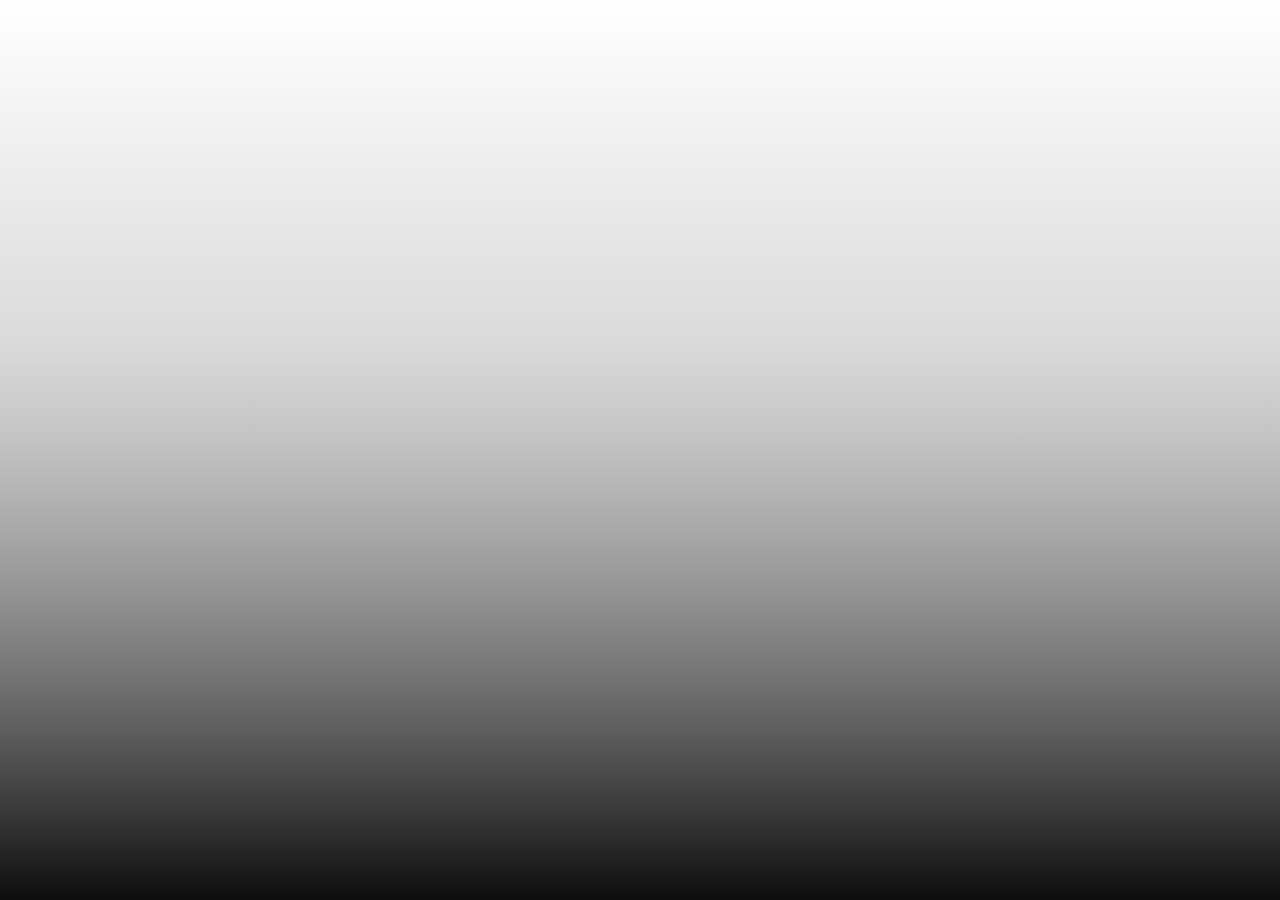
<file: index.html>
<!DOCTYPE html>
<html lang="en">
  <head>
    <meta charset="UTF-8" />
    <meta name="viewport" content="width=device-width, initial-scale=1.0" />
    <link rel="stylesheet" href="./css/styles.css" />
    <title>Chat</title>
  </head>
  <body>
    <div class="overlay">
      <div class="content">
        <button class="close-button">
          <svg class="close-icon" width="16" height="16">
            <use href="./sprite/sprite.svg#icon-add"></use>
          </svg>
        </button>
        <h1 class="title">Group name</h1>
        <p class="secondary_title">Members: <span>10</span></p>
        <div class="option-btn-wrapper">
          <button class="add-button">
            <svg class="close-icon" width="16" height="16">
              <use href="./sprite/sprite.svg#icon-add"></use>
            </svg>
          </button>
          <p>Add member</p>
        </div>
        <ul id="group_members"></ul>
      </div>
    </div>
    <script src="js/create_members_list.js" type="module"></script>
  </body>
</html>
</file>
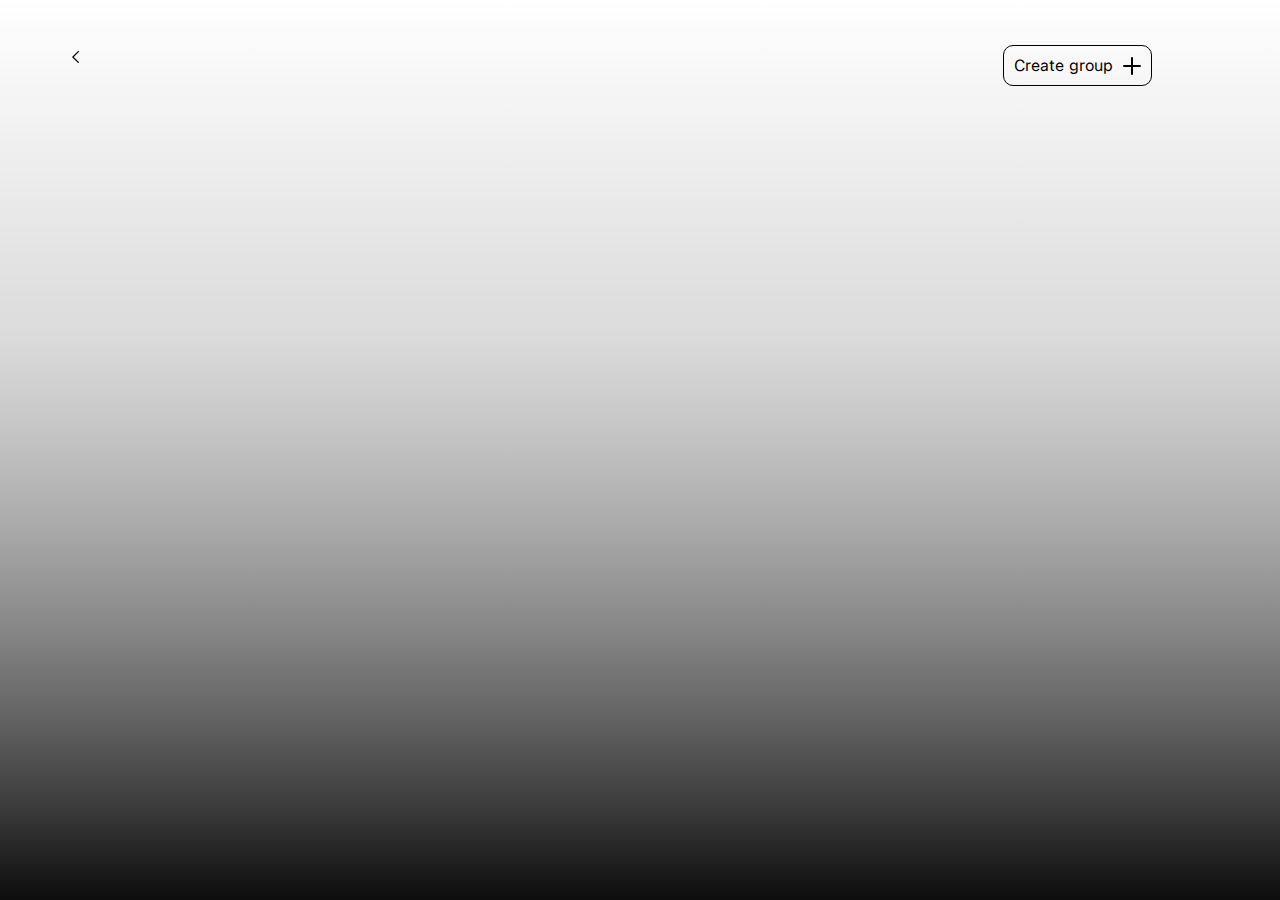
<file: groups_page.html>
<!DOCTYPE html>
<html lang="en">
  <head>
    <meta charset="UTF-8" />
    <meta name="viewport" content="width=device-width, initial-scale=1.0" />
    <link rel="stylesheet" href="./css/styles.css" />
    <title>Group</title>
  </head>

  <body>
    <a href="index.html" class="back_btn">
      <svg width="24" height="24">
        <use href="./sprite/sprite.svg#icon-arrow_back"></use>
      </svg>
    </a>
    <button
      href="index.html"
      class="add_group_btn"
      onclick="document.getElementById('overlay').style.display='flex'"
    >
      <span>Create group</span>
      <svg width="18" height="18">
        <use href="./sprite/sprite.svg#icon-add"></use>
      </svg>
    </button>
    <ul id="users_in_group"></ul>

    <div class="overlay" id="overlay">
      <div class="content">
        <button
          class="close-button"
          onclick="document.getElementById('overlay').style.display='none'"
        >
          <svg class="close-icon" width="16" height="16">
            <use href="./sprite/sprite.svg#icon-add"></use>
          </svg>
        </button>
        <h1 class="title">Create group</h1>

        <div class="option-btn-wrapper">
          <button class="add-button">
            <svg class="close-icon" width="16" height="16">
              <use href="./sprite/sprite.svg#icon-add"></use>
            </svg>
          </button>
          <p>Add member</p>
        </div>
        <ul id="group_members"></ul>
      </div>
    </div>
    <!-- <script src="js/create_members_list.js" type="module"></script> -->
    <script src="js/srv.js"></script>
    <script src="js/groups.js"></script>

    <script>
      groups.get_groups();
    </script>
  </body>
</html>
</file>
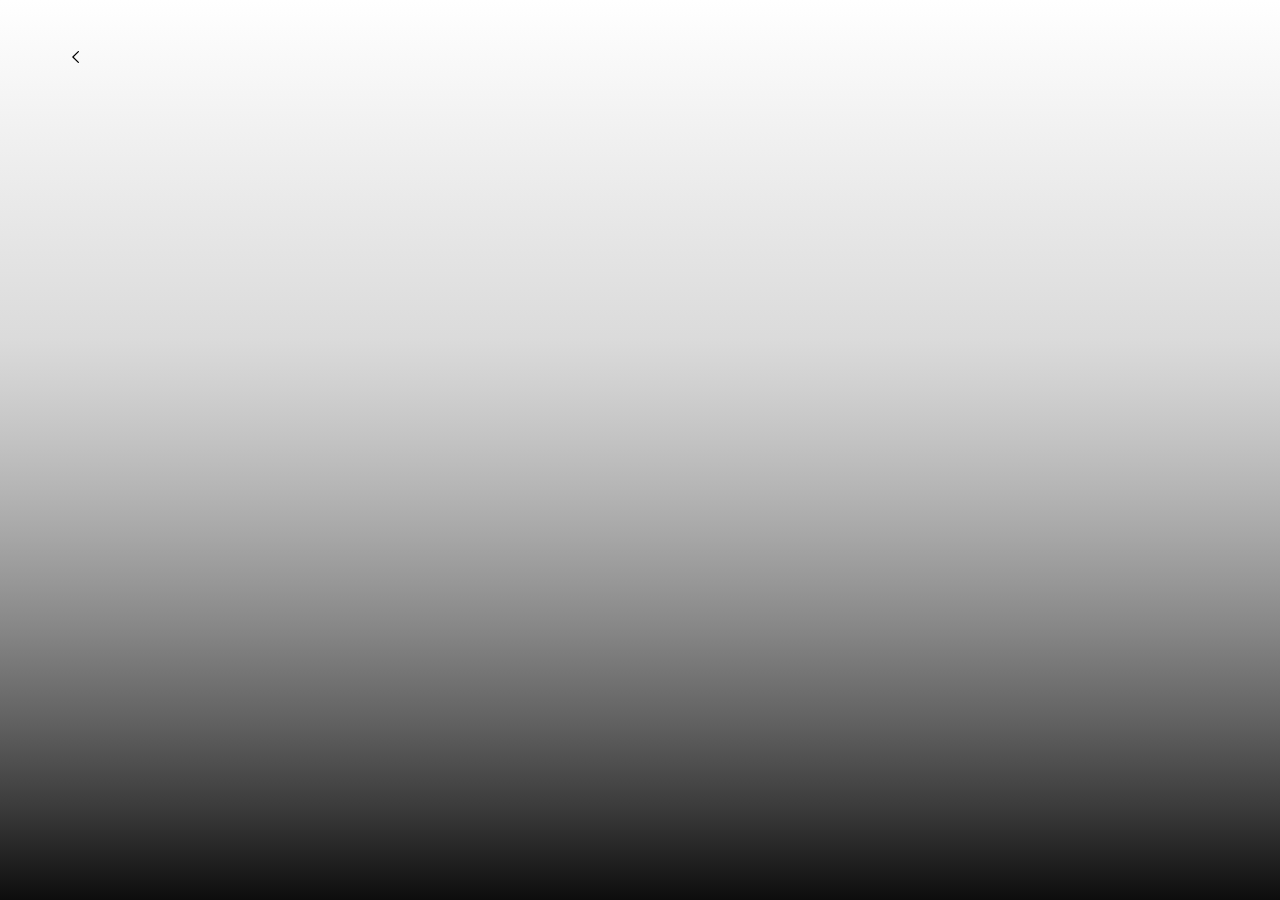
<file: users_page.html>
<!DOCTYPE html>
<html lang="en">
  <head>
    <meta charset="UTF-8" />
    <meta name="viewport" content="width=device-width, initial-scale=1.0" />
    <link rel="stylesheet" href="./css/styles.css" />
    <title>Users</title>
  </head>

  <body>
    <a href="index.html" class="back_btn">
      <svg width="24" height="24">
        <use href="./sprite/sprite.svg#icon-arrow_back"></use>
      </svg>
    </a>

    <!-- <div class="overlay">
    <div class="content">
      <button class="close-button">
        <svg class="close-icon" width="16" height="16">
          <use href="./sprite/sprite.svg#icon-add"></use>
        </svg>
      </button>
      <h1 class="title">Groups</h1>

      <div class="option-btn-wrapper">
        <button class="add-button">
          <svg class="close-icon" width="16" height="16">
            <use href="./sprite/sprite.svg#icon-add"></use>
          </svg>
        </button>
        <p>Add member</p>
      </div>
      <ul id="group_members"></ul>
    </div>
  </div> -->
    <script src="js/create_members_list.js" type="module"></script>

    <script src="js/srv.js"></script>
    <script src="js/groups.js"></script>

    <script>
      groups.get_groups();
    </script>
  </body>
</html>
</file>
<file: css/styles.css>
@font-face {
  font-family: SF-Pro;
  src: url('../fonts/SF_Pro_Text_Regular.otf') format('opentype');
}
body,
html {
  margin: 0;
  padding: 0;
  height: 100%;
  overflow: hidden;
}

button {
  padding: 0;
  margin: 0;
  outline: none;
  border: none;
  background-color: transparent;
  font-family: inherit;
  cursor: pointer;
}

a {
  text-decoration: none;
  color: inherit;
}

li,
ul,
p,
h1 {
  padding: 0;
  margin: 0;
  list-style: none;
}

* {
  box-sizing: border-box;
}

body {
  font-family: 'SF-Pro', BlinkMacSystemFont, 'Segoe UI', Roboto, Oxygen, Ubuntu,
    Cantarell, 'Open Sans', 'Helvetica Neue', sans-serif;
  -webkit-font-smoothing: antialiased;
  -moz-osx-font-smoothing: grayscale;
  position: relative;
  color: #212121;
  line-height: 1.5;
  background: linear-gradient(white, 70%, rgb(13, 13, 13));
  text-align: center;
  height: 100vh;
  padding-top: 50px;
  padding-bottom: auto;
}

.add_group_btn {
  position: absolute;
  display: flex;
  align-items: center;
  top: 5%;
  right: 10%;
  border: 1px solid black;
  border-radius: 10px;
  padding: 10px;
  transition: opacity 250ms cubic-bezier(0.075, 0.82, 0.165, 1);
  span {
    font-size: 16px;
    margin-right: 10px;
  }
}

.add_group_btn:hover {
  opacity: 0.7;
}

.navigation_link {
  display: inline-block;
  &:not(:last-child) {
    margin-right: 20px;
  }
  a {
    padding: 10px;
    border: 1px solid black;
    border-radius: 10px;
  }
}

.back_btn {
  position: absolute;
  top: 5%;
  left: 5%;
}

.title {
  margin-bottom: 15px;
}
.secondary_title {
  margin-bottom: 15px;
}

.overlay {
  position: fixed;
  top: 0;
  left: 0;
  width: 100%;
  height: 100%;
  background-color: rgba(0, 0, 0, 0.7);
  display: none;
  justify-content: center;
  align-items: center;
}

.content {
  position: relative;
  background-color: white;
  padding: 20px 40px;
  border-radius: 10px;
  width: 40%;
}

.content h1 {
  color: #333;
  font-size: 24px;
}

.close-button {
  position: absolute;
  padding: 10px;
  top: 15px;
  right: 15px;
  transform: rotate(45deg);
}

.add-button {
  padding: 8px;
  border: 1px solid black;
  border-radius: 5px;
  display: flex;
  align-items: center;
  justify-content: center;
  margin-right: 10px;
}

.option-btn-wrapper {
  display: flex;
  align-items: center;
  margin-bottom: 15px;
}

.member {
  display: flex;
  align-items: center;
  justify-content: space-between;
  position: relative;
  font-size: 18px;
  &:not(:last-child) {
    margin-bottom: 10px;
  }
}

#users_in_group {
  display: grid;
  grid-template-columns: auto;
  gap: 4px;
  width: 100%;
  max-width: 600px;
  margin: 0 auto;
}

.group-header,
.group-row {
  display: grid;
  grid-template-columns: 50px 1fr 100px 40px;
  background-color: #f5f5f5;
  padding: 8px;
  border-bottom: 1px solid #eee;
}

.group-header {
  font-weight: bold;
  background: #f5f5f5;
  border-bottom: 1px solid #eee;
}

.header-cell {
  &:nth-child(2) {
    text-align: left;
  }
}

.btn_wrapper {
  display: flex;
  align-items: center;
  justify-content: space-between;
}

.cell {
  overflow: hidden;
  text-overflow: ellipsis;
}

.group-name {
  text-align: left;
}

.delete-btn {
  transition: opacity 250ms cubic-bezier(0.075, 0.82, 0.165, 1);
}

.delete-btn:hover {
  opacity: 0.7;
}
</file>
